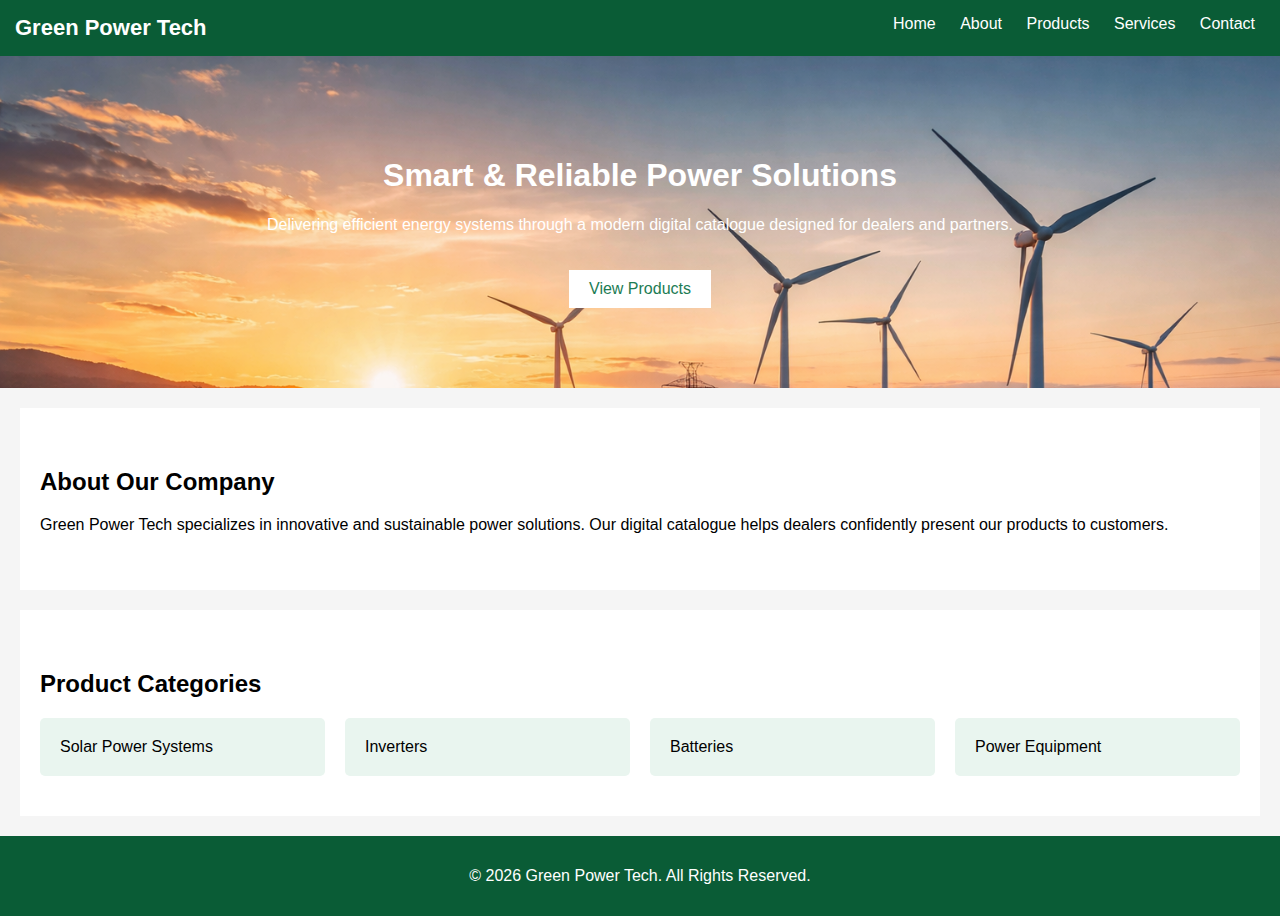
<file: index.html>
<!DOCTYPE html>
<html lang="en">
<head>
  <meta charset="UTF-8">
  <title>Green Power Tech | Digital Catalogue</title>
  <meta name="viewport" content="width=device-width, initial-scale=1.0">
  <link rel="stylesheet" href="style.css">
</head>
<body>

<header>
  <div class="logo">Green Power Tech</div>
  <nav>
    <a href="index.html">Home</a>
    <a href="about.html">About</a>
    <a href="products.html">Products</a>
    <a href="services.html">Services</a>
    <a href="contact.html">Contact</a>
  </nav>
</header>

<section class="hero" style="background-image:url('hero.jpg'); background-size:cover;">
<h1>Smart & Reliable Power Solutions</h1>
<p>
Delivering efficient energy systems through a modern digital catalogue
designed for dealers and partners.
</p>

  <a href="products.html" class="btn">View Products</a>
</section>

<section class="section">
  <h2>About Our Company</h2>
  <p>
    Green Power Tech specializes in innovative and sustainable power solutions.
    Our digital catalogue helps dealers confidently present our products to customers.
  </p>
</section>

<section class="section">
  <h2>Product Categories</h2>
  <div class="cards">
    <div class="card">Solar Power Systems</div>
    <div class="card">Inverters</div>
    <div class="card">Batteries</div>
    <div class="card">Power Equipment</div>
  </div>
</section>

<footer>
  <p>© 2026 Green Power Tech. All Rights Reserved.</p>
</footer>

</body>
</html>
</file>
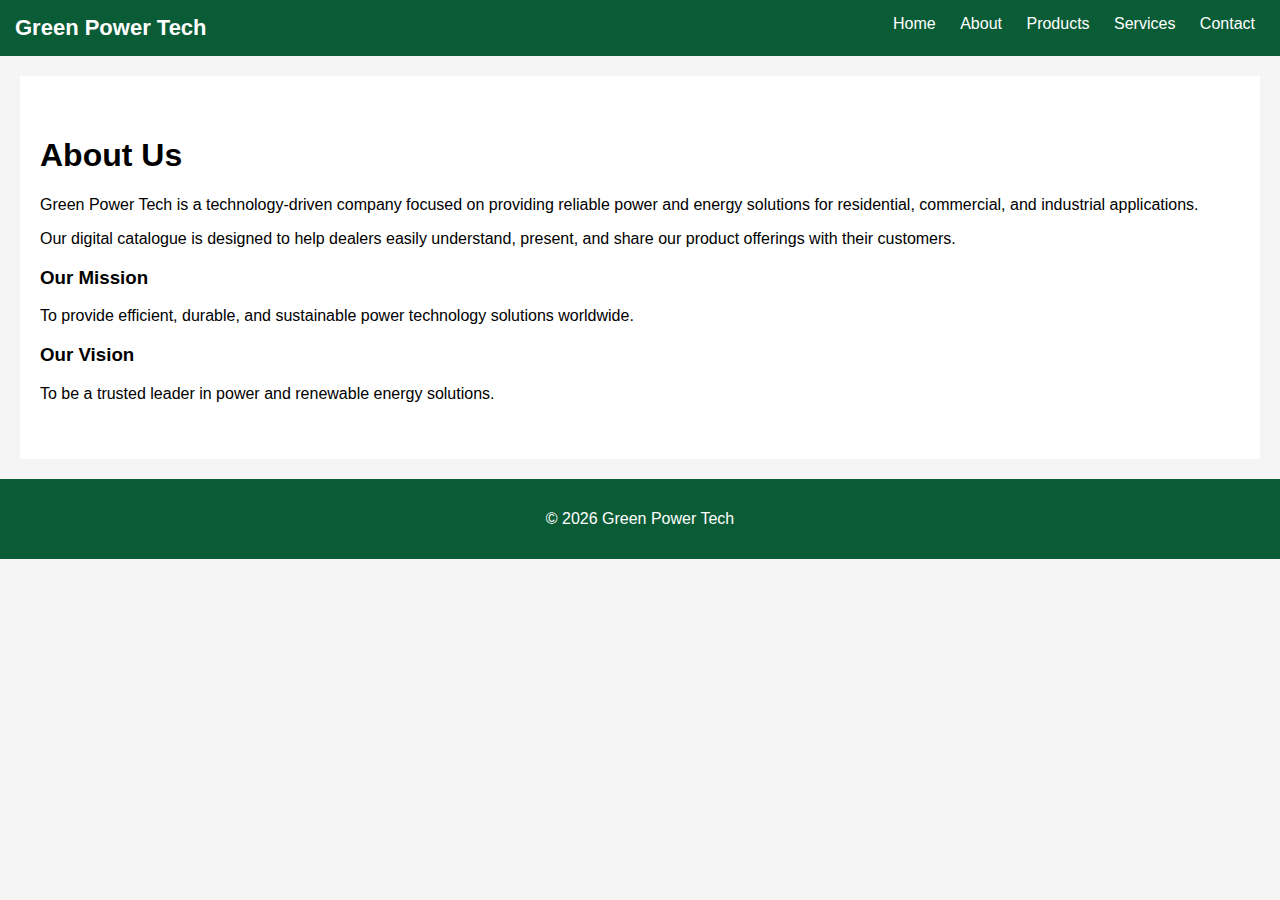
<file: about.html>
<!DOCTYPE html>
<html lang="en">
<head>
  <meta charset="UTF-8">
  <title>About Us | Green Power Tech</title>
  <meta name="viewport" content="width=device-width, initial-scale=1.0">
  <link rel="stylesheet" href="style.css">
</head>
<body>

<header>
  <div class="logo">Green Power Tech</div>
  <nav>
    <a href="index.html">Home</a>
    <a href="about.html">About</a>
    <a href="products.html">Products</a>
    <a href="services.html">Services</a>
    <a href="contact.html">Contact</a>
  </nav>
</header>

<section class="section">
  <h1>About Us</h1>
 <p>
Green Power Tech is a technology-driven company focused on providing
reliable power and energy solutions for residential, commercial,
and industrial applications.
</p>

<p>
Our digital catalogue is designed to help dealers easily understand,
present, and share our product offerings with their customers.
</p>


  <h3>Our Mission</h3>
  <p>
    To provide efficient, durable, and sustainable power technology solutions worldwide.
  </p>

  <h3>Our Vision</h3>
  <p>
    To be a trusted leader in power and renewable energy solutions.
  </p>
</section>

<footer>
  <p>© 2026 Green Power Tech</p>
</footer>

</body>
</html>
</file>
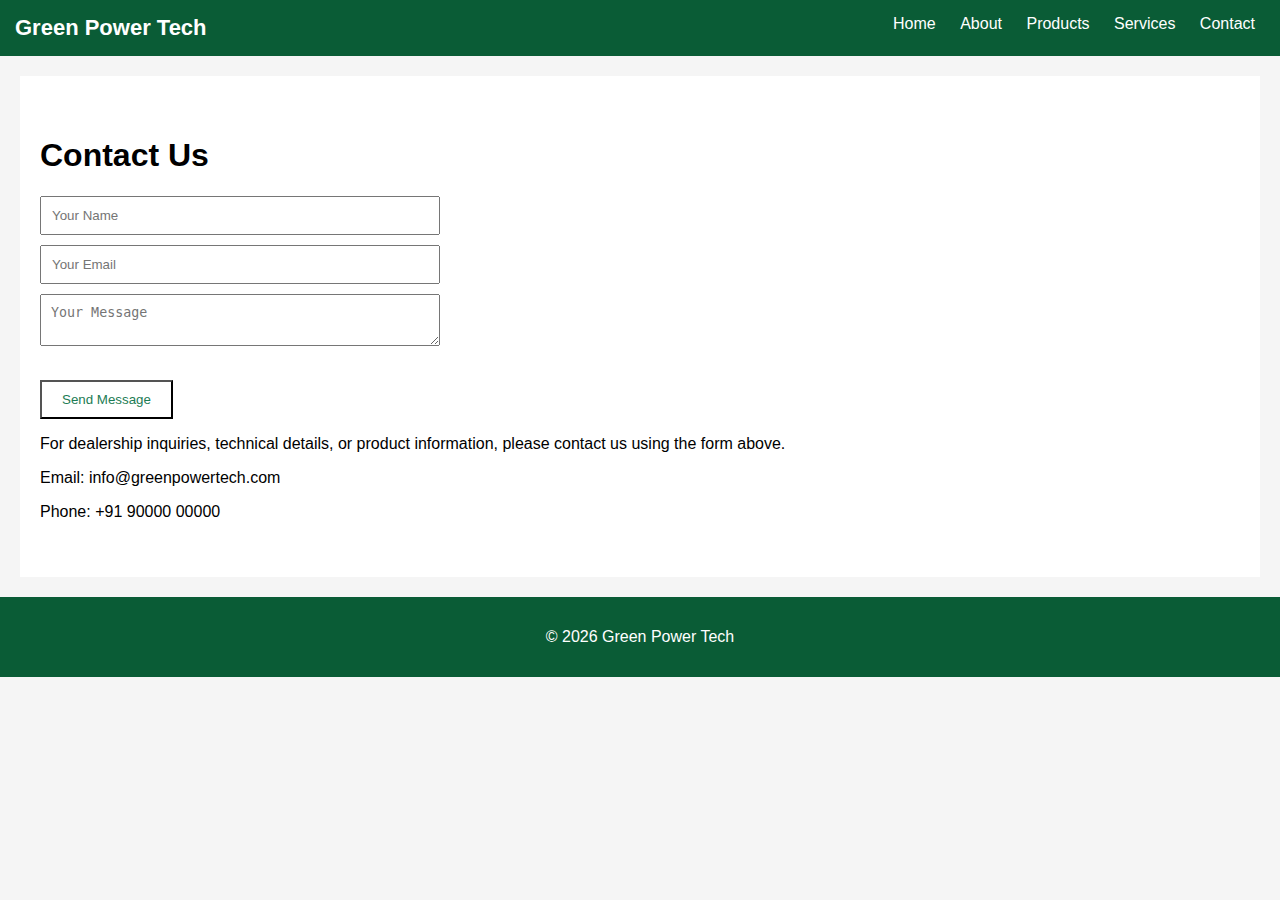
<file: contact.html>
<!DOCTYPE html>
<html lang="en">
<head>
  <meta charset="UTF-8">
  <title>Contact Us | Green Power Tech</title>
  <meta name="viewport" content="width=device-width, initial-scale=1.0">
  <link rel="stylesheet" href="style.css">
</head>
<body>

<header>
  <div class="logo">Green Power Tech</div>
  <nav>
    <a href="index.html">Home</a>
    <a href="about.html">About</a>
    <a href="products.html">Products</a>
    <a href="services.html">Services</a>
    <a href="contact.html">Contact</a>
  </nav>
</header>

<section class="section">
  <h1>Contact Us</h1>

  <form class="contact-form">
    <input type="text" placeholder="Your Name" required>
    <input type="email" placeholder="Your Email" required>
    <textarea placeholder="Your Message" required></textarea>
    <button type="submit" class="btn">Send Message</button>
  </form>
  <p>
For dealership inquiries, technical details, or product information,
please contact us using the form above.
</p>


  <p>Email: info@greenpowertech.com</p>
  <p>Phone: +91 90000 00000</p>
</section>

<footer>
  <p>© 2026 Green Power Tech</p>
</footer>

</body>
</html>
</file>
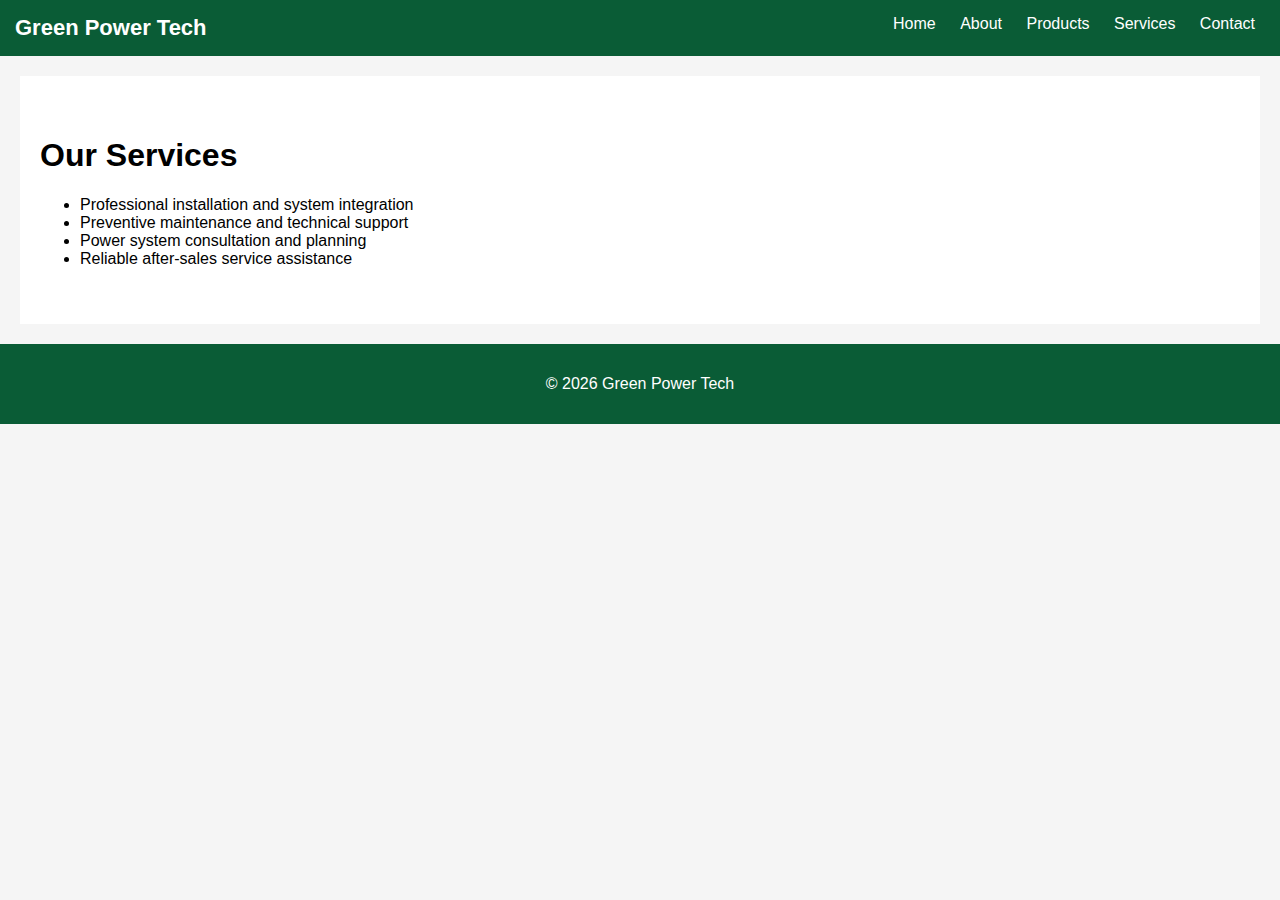
<file: services.html>
<!DOCTYPE html>
<html lang="en">
<head>
  <meta charset="UTF-8">
  <title>Services | Green Power Tech</title>
  <meta name="viewport" content="width=device-width, initial-scale=1.0">
  <link rel="stylesheet" href="style.css">
</head>
<body>

<header>
  <div class="logo">Green Power Tech</div>
  <nav>
    <a href="index.html">Home</a>
    <a href="about.html">About</a>
    <a href="products.html">Products</a>
    <a href="services.html">Services</a>
    <a href="contact.html">Contact</a>
  </nav>
</header>

<section class="section">
  <h1>Our Services</h1>
<ul>
  <li>Professional installation and system integration</li>
  <li>Preventive maintenance and technical support</li>
  <li>Power system consultation and planning</li>
  <li>Reliable after-sales service assistance</li>
</ul>

</section>

<footer>
  <p>© 2026 Green Power Tech</p>
</footer>

</body>
</html>
</file>
<file: style.css>
* {
  box-sizing: border-box;
}

body {
  margin: 0;
  font-family: Arial, sans-serif;
  background: #f5f5f5;
}

header {
  background: #0a5c36;
  color: white;
  padding: 15px;
  display: flex;
  justify-content: space-between;
  flex-wrap: wrap;
}

.logo {
  font-size: 22px;
  font-weight: bold;
}

nav a {
  color: white;
  margin: 10px;
  text-decoration: none;
}

.hero {
  background: #1c7c54;
  color: white;
  text-align: center;
  padding: 80px 20px;
}

.btn {
  display: inline-block;
  background: white;
  color: #1c7c54;
  padding: 10px 20px;
  text-decoration: none;
  margin-top: 20px;
}

.section {
  padding: 40px 20px;
  background: white;
  margin: 20px;
}

.cards {
  display: grid;
  grid-template-columns: repeat(auto-fit, minmax(220px, 1fr));
  gap: 20px;
}

.card {
  background: #e9f5ef;
  padding: 20px;
  border-radius: 5px;
}

.contact-form {
  max-width: 400px;
}

.contact-form input,
.contact-form textarea {
  width: 100%;
  padding: 10px;
  margin-bottom: 10px;
}

footer {
  background: #0a5c36;
  color: white;
  text-align: center;
  padding: 15px;
  margin-top: 20px;
}
</file>
